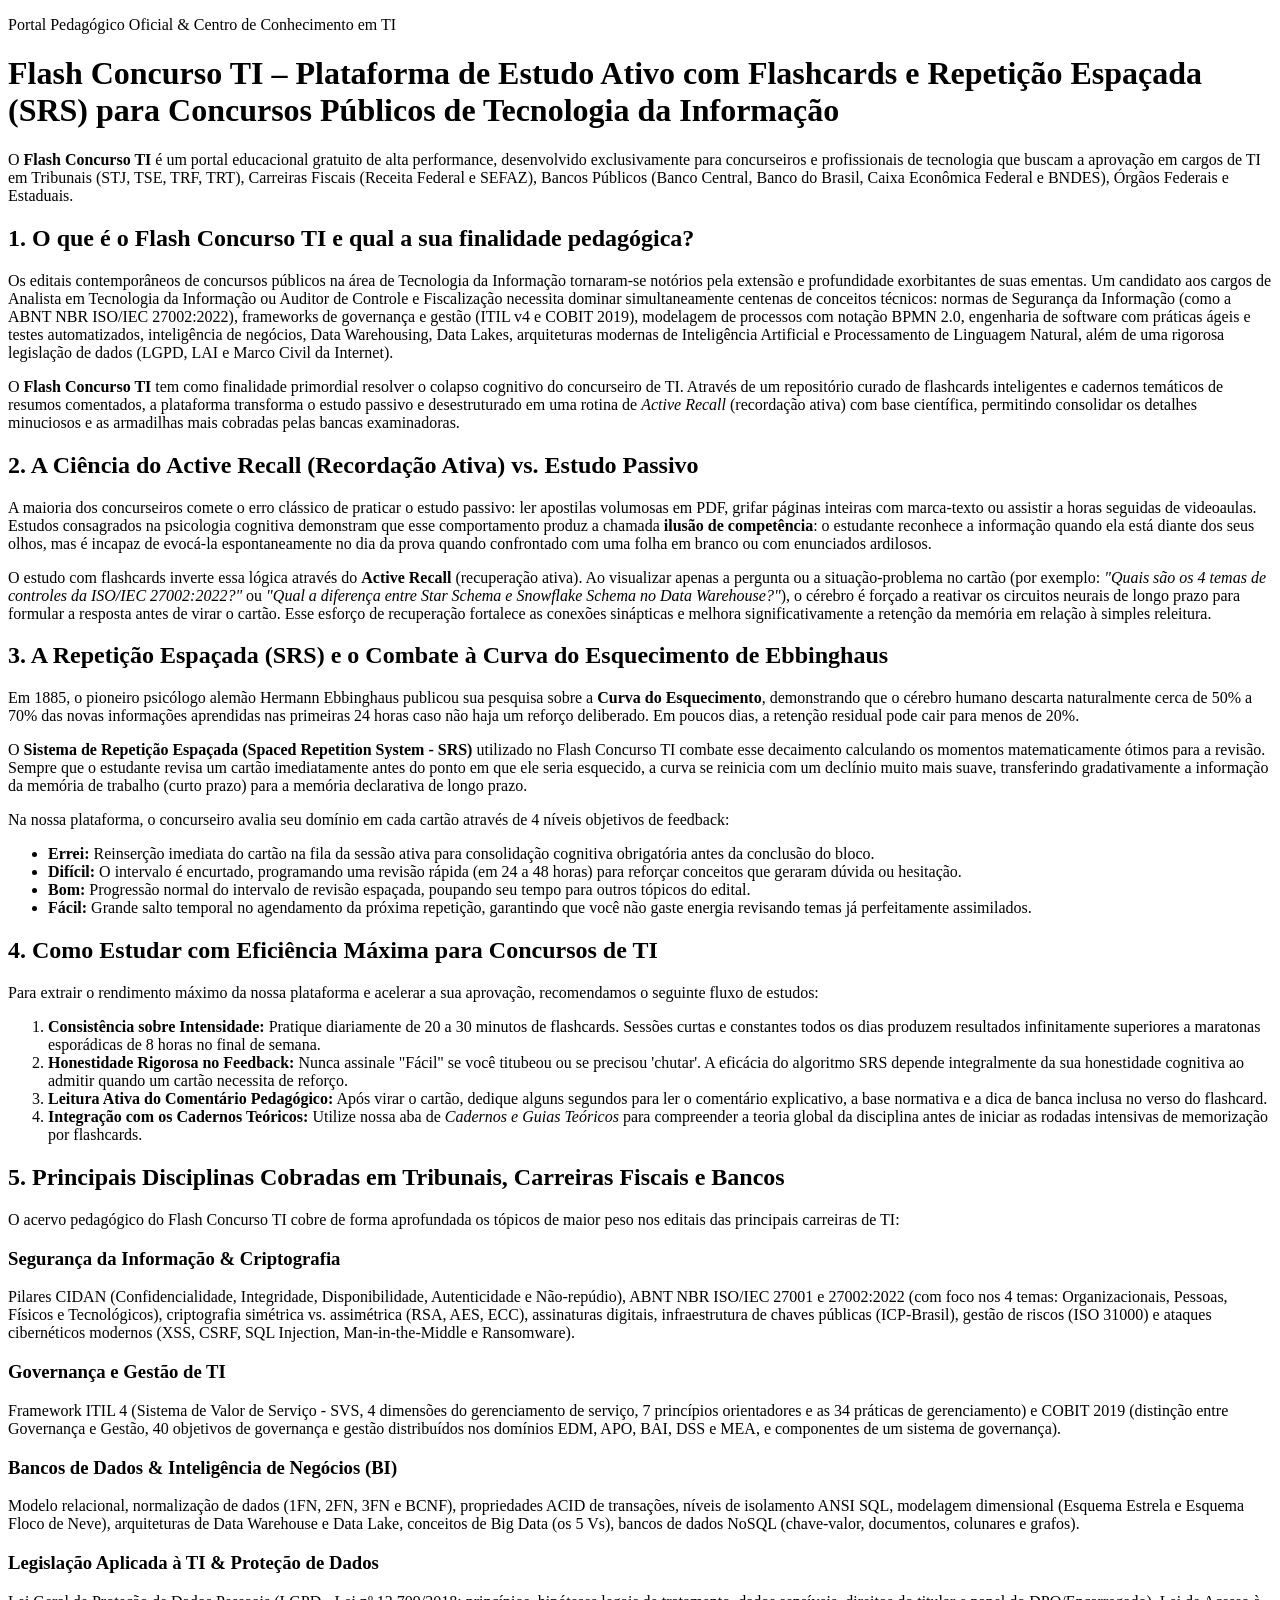
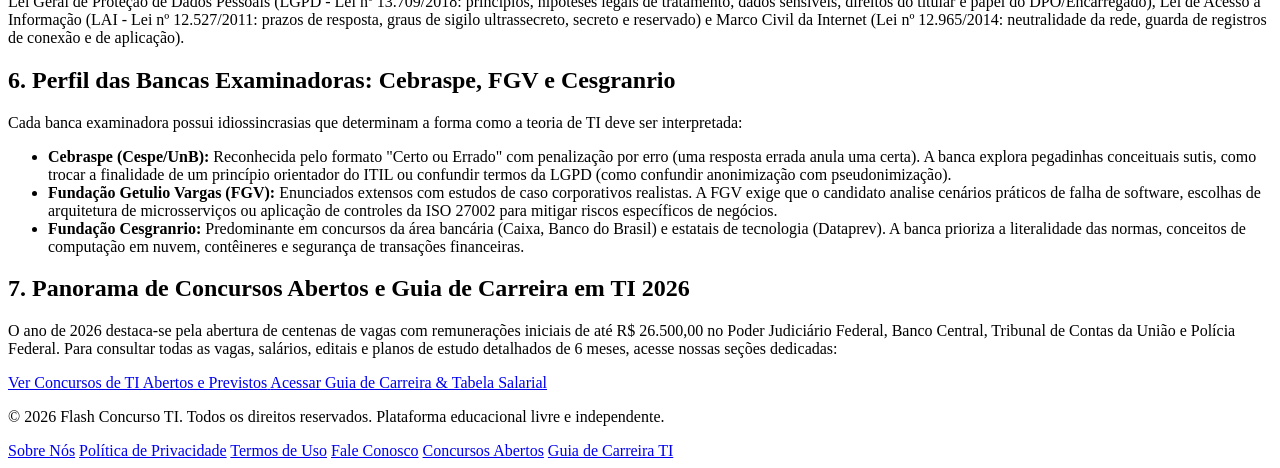
<file: index.html>
<!doctype html>
<html lang="pt-BR">
  <head>
    <meta charset="UTF-8" />
    <meta name="viewport" content="width=device-width, initial-scale=1.0" />
    <title>Flash Concurso TI – Flashcards com Repetição Espaçada (SRS) para Concursos Públicos de TI</title>
    <link rel="icon" type="image/svg+xml" href="/favicon.svg" />
    <meta name="description" content="Plataforma educacional com repetição espaçada (SRS), simulador interativo de questões de TI, radar de concursos abertos e guias de carreira de Tecnologia da Informação para o serviço público." />
    <meta name="keywords" content="Flash Concurso TI, concursos TI 2026, flashcards TI, repetição espaçada, Cebraspe, FGV, Cesgranrio, LGPD, ISO 27002, ITIL 4, COBIT 2019, Big Data, Engenharia de Software, concurso analista ti" />
    <meta name="author" content="Flash Concurso TI" />
    <meta name="robots" content="index, follow" />
    <link rel="canonical" href="https://flashconcursoti.com.br/" />
    
    <!-- Open Graph / Facebook -->
    <meta property="og:type" content="website" />
    <meta property="og:title" content="Flash Concurso TI – Flashcards & Repetição Espaçada para Concursos de TI" />
    <meta property="og:description" content="Ferramenta gratuita de revisão ativa por repetição espaçada e cadernos teóricos para apoiar seus estudos em concursos de TI." />
    <meta property="og:url" content="https://flashconcursoti.com.br/" />
    <meta property="og:site_name" content="Flash Concurso TI" />

    <!-- Twitter Card -->
    <meta name="twitter:card" content="summary_large_image" />
    <meta name="twitter:title" content="Flash Concurso TI – Flashcards & Repetição Espaçada" />
    <meta name="twitter:description" content="Estudo ativo com repetição espaçada, questões comentadas e cadernos de tecnologia para concursos." />

    <!-- Google Fonts -->
    <link rel="preconnect" href="https://fonts.googleapis.com">
    <link rel="preconnect" href="https://fonts.gstatic.com" crossorigin>
    <link href="https://fonts.googleapis.com/css2?family=Caveat:wght@600;700&family=Kalam:wght@400;700&family=Plus+Jakarta+Sans:wght@400;500;600;700;800&family=JetBrains+Mono:wght@400;600&display=swap" rel="stylesheet">
    
    <!-- Google AdSense - Verificação por Script e Metatag -->
    <meta name="google-adsense-account" content="ca-pub-1242153191500402">
    <script async src="https://pagead2.googlesyndication.com/pagead/js/adsbygoogle.js?client=ca-pub-1242153191500402" crossorigin="anonymous"></script>

    <!-- Google Analytics (GA4) com Google Consent Mode v2 (Conformidade LGPD) -->
    <script>
      window.dataLayer = window.dataLayer || [];
      function gtag(){dataLayer.push(arguments);}
      (function() {
        var savedConsent = null;
        try {
          savedConsent = window.localStorage.getItem('flashconcursoti_cookie_consent_v1');
        } catch (e) {}
        var initialState = savedConsent === 'accepted' ? 'granted' : 'denied';
        gtag('consent', 'default', {
          ad_storage: initialState,
          ad_user_data: initialState,
          ad_personalization: initialState,
          analytics_storage: initialState,
          wait_for_update: 500
        });
      })();
      gtag('js', new Date());
      gtag('config', 'G-B91XT5E6VF');
    </script>
    <script async src="https://www.googletagmanager.com/gtag/js?id=G-B91XT5E6VF"></script>

    <!-- Schema.org JSON-LD Structured Data for Educational Resource -->
    <script type="application/ld+json">
    {
      "@context": "https://schema.org",
      "@type": "EducationalOrganization",
      "name": "Flash Concurso TI",
      "description": "Plataforma educacional com repetição espaçada (SRS), banco de questões comentadas e cadernos teóricos para concursos públicos de Tecnologia da Informação.",
      "url": "https://flashconcursoti.com.br",
      "educationalCredentialAwarded": "Preparação para Concursos Públicos de TI",
      "founder": {
        "@type": "Person",
        "name": "Eduardo Lessa",
        "jobTitle": "Engenheiro de Software & Fundador",
        "email": "eduardolessa2011@gmail.com"
      },
      "author": {
        "@type": "Person",
        "name": "Eduardo Lessa",
        "jobTitle": "Engenheiro de Software & Especialista em Concursos de TI"
      },
      "hasOfferCatalog": {
        "@type": "OfferCatalog",
        "name": "Módulos de TI para Concursos",
        "itemListElement": [
          {
            "@type": "Course",
            "name": "Segurança da Informação (ISO 27002:2022, Criptografia, OWASP)",
            "description": "Pilares CIDAN, controles organizacionais e cibernéticos."
          },
          {
            "@type": "Course",
            "name": "Governança e Gestão de TI (ITIL 4 e COBIT 2019)",
            "description": "SVS, 34 práticas de gestão, domínios EDM/APO/BAI/DSS/MEA."
          },
          {
            "@type": "Course",
            "name": "Legislação e Proteção de Dados (LGPD, LAI e Marco Civil)",
            "description": "Bases legais, prazos de sigilo e direitos dos titulares."
          }
        ]
      }
    }
    </script>
  </head>
  <body class="bg-slate-950 text-slate-100 font-sans antialiased min-h-screen">
    
    <!-- Ponto de Montagem do React SPA com Conteúdo Editorial Pré-renderizado Semântico para Crawlers do AdSense e Indexadores -->
    <div id="root">
      <!-- CONTEÚDO EM HTML PURO (SEO & ADSENSE CRAWLER CONTAINER) COM 1000+ PALAVRAS -->
      <div id="seo-content" class="max-w-4xl mx-auto px-6 py-14 space-y-10 text-slate-300">
        
        <header class="space-y-4 border-b border-slate-800 pb-8">
          <p class="text-xs font-bold text-indigo-400 uppercase tracking-widest">
            Portal Pedagógico Oficial & Centro de Conhecimento em TI
          </p>
          <h1 class="text-3xl sm:text-4xl font-extrabold text-white tracking-tight">
            Flash Concurso TI – Plataforma de Estudo Ativo com Flashcards e Repetição Espaçada (SRS) para Concursos Públicos de Tecnologia da Informação
          </h1>
          <p class="text-base text-slate-400 leading-relaxed">
            O <strong>Flash Concurso TI</strong> é um portal educacional gratuito de alta performance, desenvolvido exclusivamente para concurseiros e profissionais de tecnologia que buscam a aprovação em cargos de TI em Tribunais (STJ, TSE, TRF, TRT), Carreiras Fiscais (Receita Federal e SEFAZ), Bancos Públicos (Banco Central, Banco do Brasil, Caixa Econômica Federal e BNDES), Órgãos Federais e Estaduais.
          </p>
        </header>

      <section class="space-y-4">
        <h2 class="text-2xl font-bold text-white">1. O que é o Flash Concurso TI e qual a sua finalidade pedagógica?</h2>
        <p>
          Os editais contemporâneos de concursos públicos na área de Tecnologia da Informação tornaram-se notórios pela extensão e profundidade exorbitantes de suas ementas. Um candidato aos cargos de Analista em Tecnologia da Informação ou Auditor de Controle e Fiscalização necessita dominar simultaneamente centenas de conceitos técnicos: normas de Segurança da Informação (como a ABNT NBR ISO/IEC 27002:2022), frameworks de governança e gestão (ITIL v4 e COBIT 2019), modelagem de processos com notação BPMN 2.0, engenharia de software com práticas ágeis e testes automatizados, inteligência de negócios, Data Warehousing, Data Lakes, arquiteturas modernas de Inteligência Artificial e Processamento de Linguagem Natural, além de uma rigorosa legislação de dados (LGPD, LAI e Marco Civil da Internet).
        </p>
        <p>
          O <strong>Flash Concurso TI</strong> tem como finalidade primordial resolver o colapso cognitivo do concurseiro de TI. Através de um repositório curado de flashcards inteligentes e cadernos temáticos de resumos comentados, a plataforma transforma o estudo passivo e desestruturado em uma rotina de <em>Active Recall</em> (recordação ativa) com base científica, permitindo consolidar os detalhes minuciosos e as armadilhas mais cobradas pelas bancas examinadoras.
        </p>
      </section>

      <section class="space-y-4">
        <h2 class="text-2xl font-bold text-white">2. A Ciência do Active Recall (Recordação Ativa) vs. Estudo Passivo</h2>
        <p>
          A maioria dos concurseiros comete o erro clássico de praticar o estudo passivo: ler apostilas volumosas em PDF, grifar páginas inteiras com marca-texto ou assistir a horas seguidas de videoaulas. Estudos consagrados na psicologia cognitiva demonstram que esse comportamento produz a chamada <strong>ilusão de competência</strong>: o estudante reconhece a informação quando ela está diante dos seus olhos, mas é incapaz de evocá-la espontaneamente no dia da prova quando confrontado com uma folha em branco ou com enunciados ardilosos.
        </p>
        <p>
          O estudo com flashcards inverte essa lógica através do <strong>Active Recall</strong> (recuperação ativa). Ao visualizar apenas a pergunta ou a situação-problema no cartão (por exemplo: <em>"Quais são os 4 temas de controles da ISO/IEC 27002:2022?"</em> ou <em>"Qual a diferença entre Star Schema e Snowflake Schema no Data Warehouse?"</em>), o cérebro é forçado a reativar os circuitos neurais de longo prazo para formular a resposta antes de virar o cartão. Esse esforço de recuperação fortalece as conexões sinápticas e melhora significativamente a retenção da memória em relação à simples releitura.
        </p>
      </section>

      <section class="space-y-4">
        <h2 class="text-2xl font-bold text-white">3. A Repetição Espaçada (SRS) e o Combate à Curva do Esquecimento de Ebbinghaus</h2>
        <p>
          Em 1885, o pioneiro psicólogo alemão Hermann Ebbinghaus publicou sua pesquisa sobre a <strong>Curva do Esquecimento</strong>, demonstrando que o cérebro humano descarta naturalmente cerca de 50% a 70% das novas informações aprendidas nas primeiras 24 horas caso não haja um reforço deliberado. Em poucos dias, a retenção residual pode cair para menos de 20%.
        </p>
        <p>
          O <strong>Sistema de Repetição Espaçada (Spaced Repetition System - SRS)</strong> utilizado no Flash Concurso TI combate esse decaimento calculando os momentos matematicamente ótimos para a revisão. Sempre que o estudante revisa um cartão imediatamente antes do ponto em que ele seria esquecido, a curva se reinicia com um declínio muito mais suave, transferindo gradativamente a informação da memória de trabalho (curto prazo) para a memória declarativa de longo prazo.
        </p>
        <p>
          Na nossa plataforma, o concurseiro avalia seu domínio em cada cartão através de 4 níveis objetivos de feedback:
        </p>
        <ul class="list-disc pl-6 space-y-2 text-slate-300">
          <li><strong>Errei:</strong> Reinserção imediata do cartão na fila da sessão ativa para consolidação cognitiva obrigatória antes da conclusão do bloco.</li>
          <li><strong>Difícil:</strong> O intervalo é encurtado, programando uma revisão rápida (em 24 a 48 horas) para reforçar conceitos que geraram dúvida ou hesitação.</li>
          <li><strong>Bom:</strong> Progressão normal do intervalo de revisão espaçada, poupando seu tempo para outros tópicos do edital.</li>
          <li><strong>Fácil:</strong> Grande salto temporal no agendamento da próxima repetição, garantindo que você não gaste energia revisando temas já perfeitamente assimilados.</li>
        </ul>
      </section>

      <section class="space-y-4">
        <h2 class="text-2xl font-bold text-white">4. Como Estudar com Eficiência Máxima para Concursos de TI</h2>
        <p>
          Para extrair o rendimento máximo da nossa plataforma e acelerar a sua aprovação, recomendamos o seguinte fluxo de estudos:
        </p>
        <ol class="list-decimal pl-6 space-y-2 text-slate-300">
          <li><strong>Consistência sobre Intensidade:</strong> Pratique diariamente de 20 a 30 minutos de flashcards. Sessões curtas e constantes todos os dias produzem resultados infinitamente superiores a maratonas esporádicas de 8 horas no final de semana.</li>
          <li><strong>Honestidade Rigorosa no Feedback:</strong> Nunca assinale "Fácil" se você titubeou ou se precisou 'chutar'. A eficácia do algoritmo SRS depende integralmente da sua honestidade cognitiva ao admitir quando um cartão necessita de reforço.</li>
          <li><strong>Leitura Ativa do Comentário Pedagógico:</strong> Após virar o cartão, dedique alguns segundos para ler o comentário explicativo, a base normativa e a dica de banca inclusa no verso do flashcard.</li>
          <li><strong>Integração com os Cadernos Teóricos:</strong> Utilize nossa aba de <em>Cadernos e Guias Teóricos</em> para compreender a teoria global da disciplina antes de iniciar as rodadas intensivas de memorização por flashcards.</li>
        </ol>
      </section>

      <section class="space-y-4">
        <h2 class="text-2xl font-bold text-white">5. Principais Disciplinas Cobradas em Tribunais, Carreiras Fiscais e Bancos</h2>
        <p>
          O acervo pedagógico do Flash Concurso TI cobre de forma aprofundada os tópicos de maior peso nos editais das principais carreiras de TI:
        </p>
        <div class="grid grid-cols-1 md:grid-cols-2 gap-4 pt-2">
          <div class="p-5 bg-slate-900 border border-slate-800 rounded-2xl space-y-2">
            <h3 class="text-lg font-bold text-indigo-400">Segurança da Informação & Criptografia</h3>
            <p class="text-xs text-slate-400">
              Pilares CIDAN (Confidencialidade, Integridade, Disponibilidade, Autenticidade e Não-repúdio), ABNT NBR ISO/IEC 27001 e 27002:2022 (com foco nos 4 temas: Organizacionais, Pessoas, Físicos e Tecnológicos), criptografia simétrica vs. assimétrica (RSA, AES, ECC), assinaturas digitais, infraestrutura de chaves públicas (ICP-Brasil), gestão de riscos (ISO 31000) e ataques cibernéticos modernos (XSS, CSRF, SQL Injection, Man-in-the-Middle e Ransomware).
            </p>
          </div>

          <div class="p-5 bg-slate-900 border border-slate-800 rounded-2xl space-y-2">
            <h3 class="text-lg font-bold text-indigo-400">Governança e Gestão de TI</h3>
            <p class="text-xs text-slate-400">
              Framework ITIL 4 (Sistema de Valor de Serviço - SVS, 4 dimensões do gerenciamento de serviço, 7 princípios orientadores e as 34 práticas de gerenciamento) e COBIT 2019 (distinção entre Governança e Gestão, 40 objetivos de governança e gestão distribuídos nos domínios EDM, APO, BAI, DSS e MEA, e componentes de um sistema de governança).
            </p>
          </div>

          <div class="p-5 bg-slate-900 border border-slate-800 rounded-2xl space-y-2">
            <h3 class="text-lg font-bold text-indigo-400">Bancos de Dados & Inteligência de Negócios (BI)</h3>
            <p class="text-xs text-slate-400">
              Modelo relacional, normalização de dados (1FN, 2FN, 3FN e BCNF), propriedades ACID de transações, níveis de isolamento ANSI SQL, modelagem dimensional (Esquema Estrela e Esquema Floco de Neve), arquiteturas de Data Warehouse e Data Lake, conceitos de Big Data (os 5 Vs), bancos de dados NoSQL (chave-valor, documentos, colunares e grafos).
            </p>
          </div>

          <div class="p-5 bg-slate-900 border border-slate-800 rounded-2xl space-y-2">
            <h3 class="text-lg font-bold text-indigo-400">Legislação Aplicada à TI & Proteção de Dados</h3>
            <p class="text-xs text-slate-400">
              Lei Geral de Proteção de Dados Pessoais (LGPD - Lei nº 13.709/2018: princípios, hipóteses legais de tratamento, dados sensíveis, direitos do titular e papel do DPO/Encarregado), Lei de Acesso à Informação (LAI - Lei nº 12.527/2011: prazos de resposta, graus de sigilo ultrassecreto, secreto e reservado) e Marco Civil da Internet (Lei nº 12.965/2014: neutralidade da rede, guarda de registros de conexão e de aplicação).
            </p>
          </div>
        </div>
      </section>

      <section class="space-y-4">
        <h2 class="text-2xl font-bold text-white">6. Perfil das Bancas Examinadoras: Cebraspe, FGV e Cesgranrio</h2>
        <p>
          Cada banca examinadora possui idiossincrasias que determinam a forma como a teoria de TI deve ser interpretada:
        </p>
        <ul class="list-disc pl-6 space-y-2 text-slate-300">
          <li><strong>Cebraspe (Cespe/UnB):</strong> Reconhecida pelo formato "Certo ou Errado" com penalização por erro (uma resposta errada anula uma certa). A banca explora pegadinhas conceituais sutis, como trocar a finalidade de um princípio orientador do ITIL ou confundir termos da LGPD (como confundir anonimização com pseudonimização).</li>
          <li><strong>Fundação Getulio Vargas (FGV):</strong> Enunciados extensos com estudos de caso corporativos realistas. A FGV exige que o candidato analise cenários práticos de falha de software, escolhas de arquitetura de microsserviços ou aplicação de controles da ISO 27002 para mitigar riscos específicos de negócios.</li>
          <li><strong>Fundação Cesgranrio:</strong> Predominante em concursos da área bancária (Caixa, Banco do Brasil) e estatais de tecnologia (Dataprev). A banca prioriza a literalidade das normas, conceitos de computação em nuvem, contêineres e segurança de transações financeiras.</li>
        </ul>
      </section>

      <section class="space-y-4">
        <h2 class="text-2xl font-bold text-white">7. Panorama de Concursos Abertos e Guia de Carreira em TI 2026</h2>
        <p>
          O ano de 2026 destaca-se pela abertura de centenas de vagas com remunerações iniciais de até R$ 26.500,00 no Poder Judiciário Federal, Banco Central, Tribunal de Contas da União e Polícia Federal. Para consultar todas as vagas, salários, editais e planos de estudo detalhados de 6 meses, acesse nossas seções dedicadas:
        </p>
        <div class="flex flex-wrap gap-4 pt-2">
          <a href="/concursos-abertos/" class="px-5 py-3 bg-slate-900 hover:bg-slate-800 border border-slate-700 hover:border-indigo-500 rounded-xl text-white font-bold text-xs transition-all flex items-center gap-2">
            <span>Ver Concursos de TI Abertos e Previstos</span>
          </a>
          <a href="/guia-carreira-ti/" class="px-5 py-3 bg-indigo-600 hover:bg-indigo-500 text-white rounded-xl font-bold text-xs transition-all shadow-md shadow-indigo-600/20 flex items-center gap-2">
            <span>Acessar Guia de Carreira & Tabela Salarial</span>
          </a>
        </div>
      </section>

      <!-- Rodapé Semântico com Todos os Links Obrigatórios -->
      <footer class="space-y-4 border-t border-slate-800 pt-8 text-xs text-slate-400">
        <div class="flex flex-col sm:flex-row items-center justify-between gap-4">
          <p>© 2026 Flash Concurso TI. Todos os direitos reservados. Plataforma educacional livre e independente.</p>
          <div class="flex flex-wrap gap-4">
            <a href="/sobre/" class="hover:text-white transition-colors">Sobre Nós</a>
            <a href="/privacidade/" class="hover:text-white transition-colors">Política de Privacidade</a>
            <a href="/termos/" class="hover:text-white transition-colors">Termos de Uso</a>
            <a href="/contato/" class="hover:text-white transition-colors">Fale Conosco</a>
            <a href="/concursos-abertos/" class="hover:text-white transition-colors">Concursos Abertos</a>
            <a href="/guia-carreira-ti/" class="hover:text-white transition-colors">Guia de Carreira TI</a>
          </div>
        </div>
      </footer>
      </div> <!-- #seo-content -->
    </div> <!-- #root -->

    <!-- NOSCRIPT PARA NAVEGADORES SEM JAVASCRIPT E CRAWLERS RÍGIDOS -->
    <noscript>
      <div class="max-w-4xl mx-auto px-6 py-12 space-y-6 text-slate-200">
        <h1 class="text-3xl font-extrabold text-white">
          Flash Concurso TI – Plataforma de Estudo Ativo com Flashcards para Concursos Públicos de Tecnologia da Informação
        </h1>
        <p class="text-base leading-relaxed">
          Para utilizar o sistema dinâmico e interativo de repetição espaçada (SRS) com cards viráveis e gamificação em tempo real, por favor ative o suporte a JavaScript no seu navegador. Todo o nosso acervo pedagógico está pré-renderizado acima.
        </p>
      </div>
    </noscript>

    <!-- Script de Inicialização da Aplicação React -->
    <script type="module" src="/src/main.tsx"></script>
  </body>
</html>
</file>
